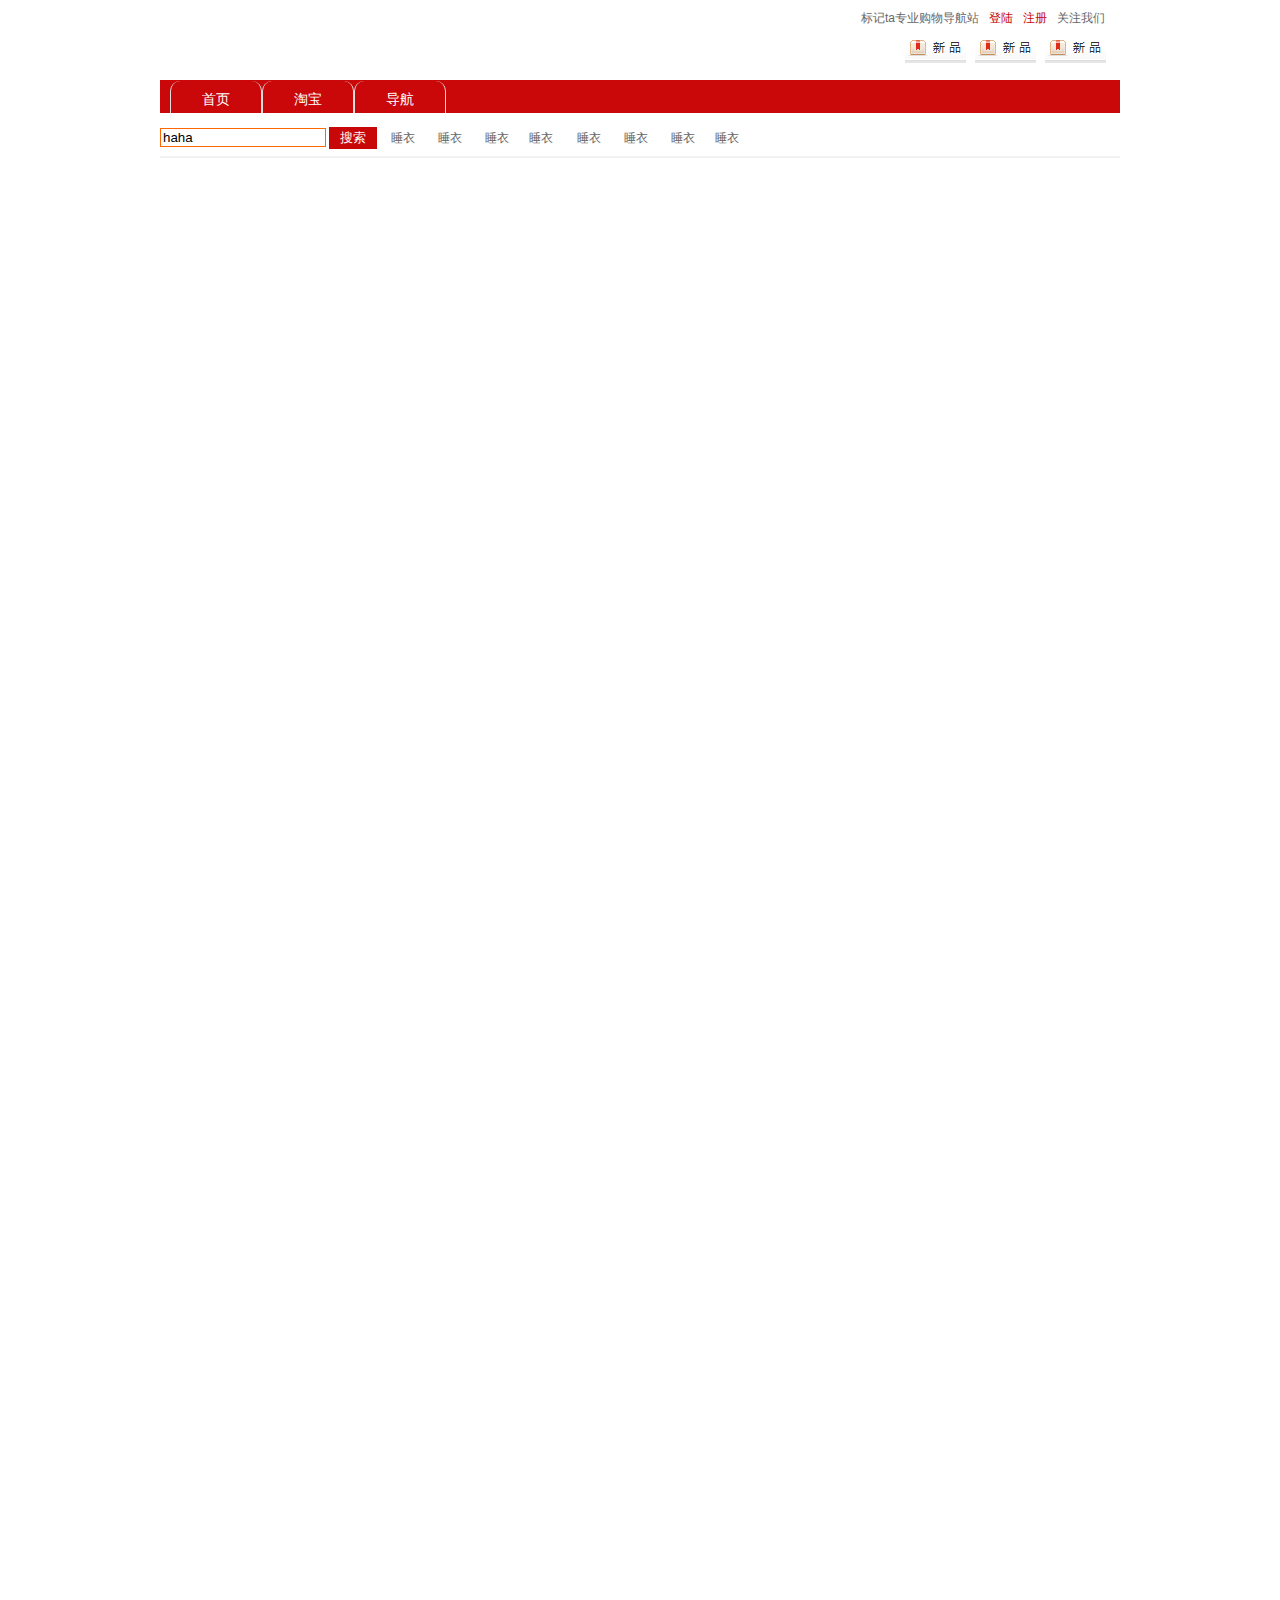
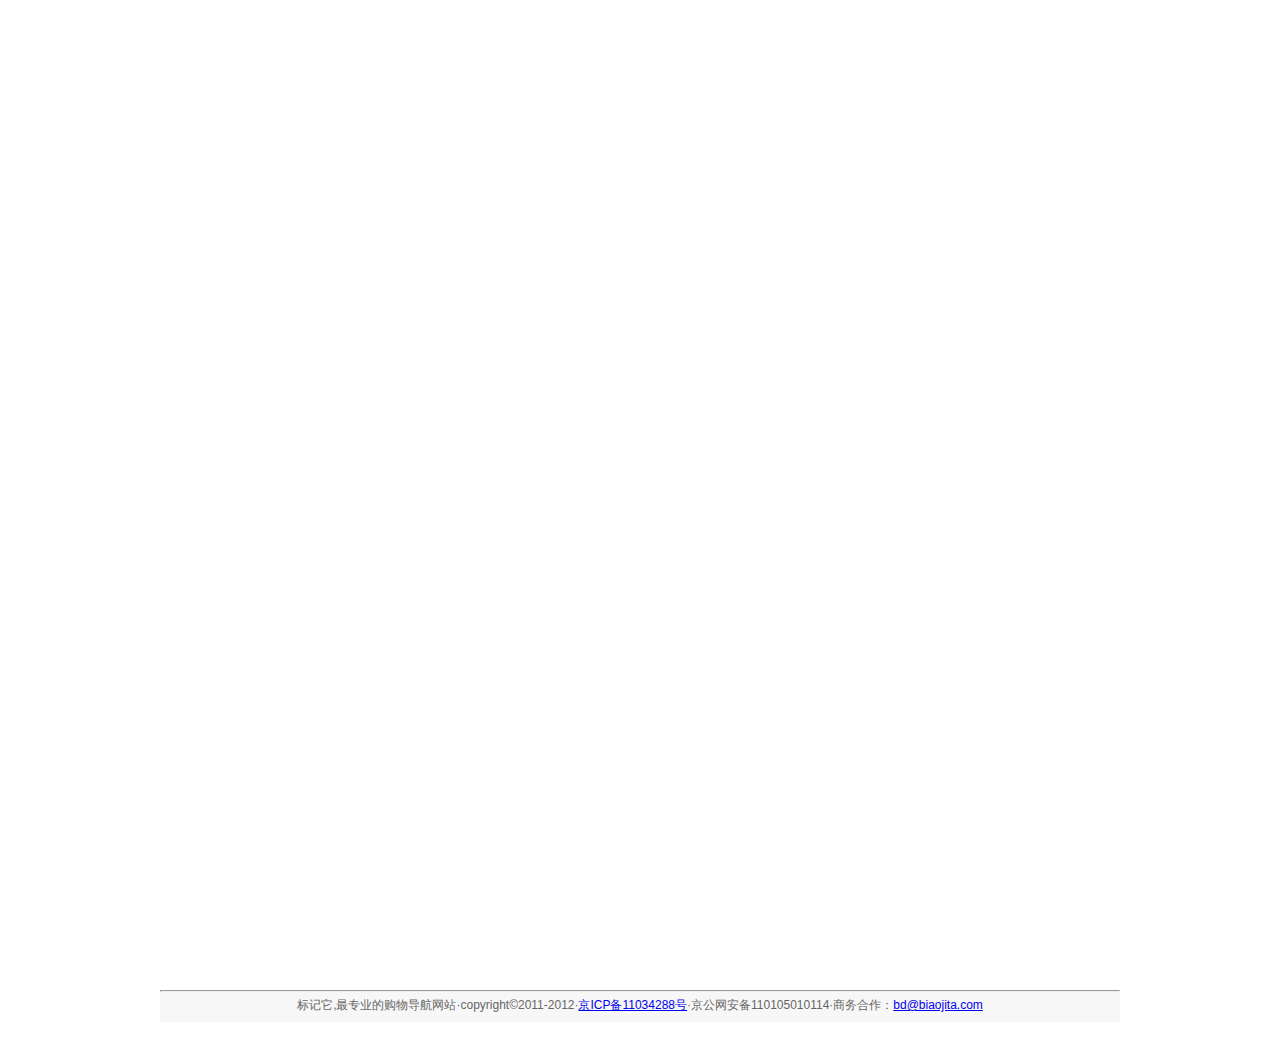
<file: daohang.html>
<!DOCTYPE html PUBLIC "-//W3C//DTD XHTML 1.0 Transitional//EN" "http://www.w3.org/TR/xhtml1/DTD/xhtml1-transitional.dtd">
<html xmlns="http://www.w3.org/1999/xhtml">
<head>
<meta http-equiv="Content-Type" content="text/html; charset=utf-8" />
<link href="css/style.css" rel="stylesheet" />
<script src="http://ajax.aspnetcdn.com/ajax/jQuery/jquery-1.7.1.min.js" type="text/javascript"></script>
<script src="js/site.js" type="text/javascript"></script>
<title>标记ta专业购物导航站</title>
</head>

<body>
<div class="wrapper">
	 <div id="head">
		 <div id="logo" >
			<a href="/" class="logourl"> </a>
		 </div>
		 <div id="topnav">
			 <ul><li><iframe width="63" height="24" frameborder="0" allowtransparency="true" marginwidth="0" marginheight="0" scrolling="no" border="0" src="http://widget.weibo.com/relationship/followbutton.php?language=zh_cn&width=63&height=24&uid=2607280680&style=1&btn=red&dpc=1"></iframe></li>
				<li>标记ta专业购物导航站</li>
				<li><a href="" class="red">登陆</a></li>
				<li><a href="" class="red">注册</a></li> 
				<li><a href="">关注我们</a></li>
			 </ul>
		 </div><!-- end of topnav -->
		 <div id="topnew">
		  <ul>
			<li><a href=""  ><img src="img/newbrand.png" /></a></li>
			<li><a href=""  ><img src="img/newbrand.png" /></a></li> 
			<li><a href=""><img src="img/newbrand.png" /></a></li>
		 </ul>
		 </div><!-- end of topnew -->
	 </div><!-- end of head -->
	<div id="navbox">	
		<ul>
		<li><a href="index.html">首页</a></li>
		<li><a href="#">淘宝</a></li>
		<li><a href="#">导航</a></li>
		</ul>
	</div><!-- end of navbox -->
	
	<div id="sobox">
		<form>
			<input type="text" value="haha" class="search_filed"name="keyword" /> <input type="submit" value="搜索" class="search" /> <a href="/s/xx">睡衣</a> <a href="/s/xx">睡衣</a> <a href="/s/xx">睡衣</a><a href="/s/xx">睡衣</a>
			<a href="/s/xx">睡衣</a> <a href="/s/xx">睡衣</a> <a href="/s/xx">睡衣</a><a href="/s/xx">睡衣</a>
		</form>
	</div>
	<div class="main" style="position:relative;z-index:99;background:#fff;width:100%;">
	<div style="position: relative; z-index: 1; height: 2400px; top: -235px;">
		 <iframe frameborder="0" marginheight="0" marginwidth="0" border="0" id="alimamaifrm" name="alimamaifrm" scrolling="no" height="2632px" width="100%" src="http://www.taobao.com/go/chn/tbk_channel/channelcode.php?pid=mm_23802248_2601901_9571317&eventid=101329" ></iframe>
		</div>
	</div> 
</div>
<div class="footer">
	<hr />
	标记它,最专业的购物导航网站·copyright&copy;2011-2012·<a href="http://www.miibeian.gov.cn">京ICP备11034288号</a>·京公网安备110105010114·商务合作：<a href="mailto:bd@biaojita.com" >bd@biaojita.com</a>
	</div>
</body>
</html>
</file>
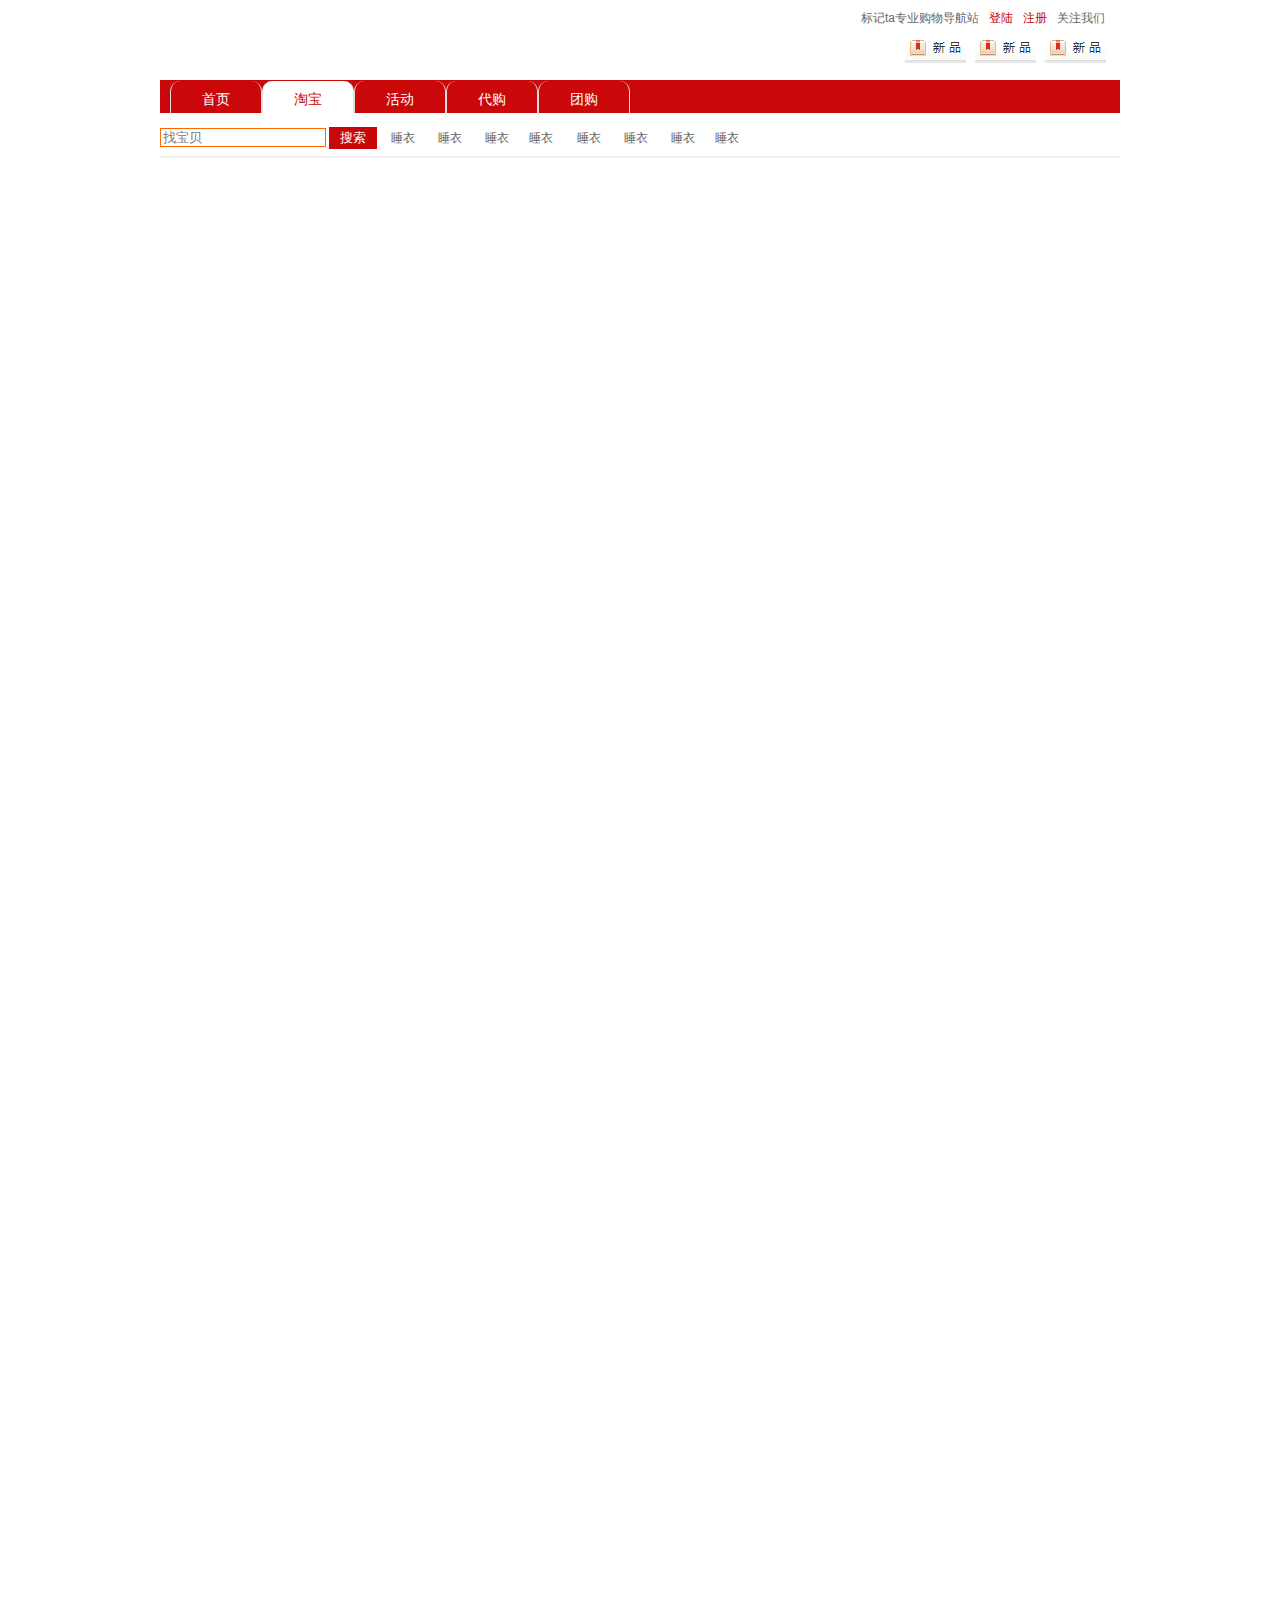
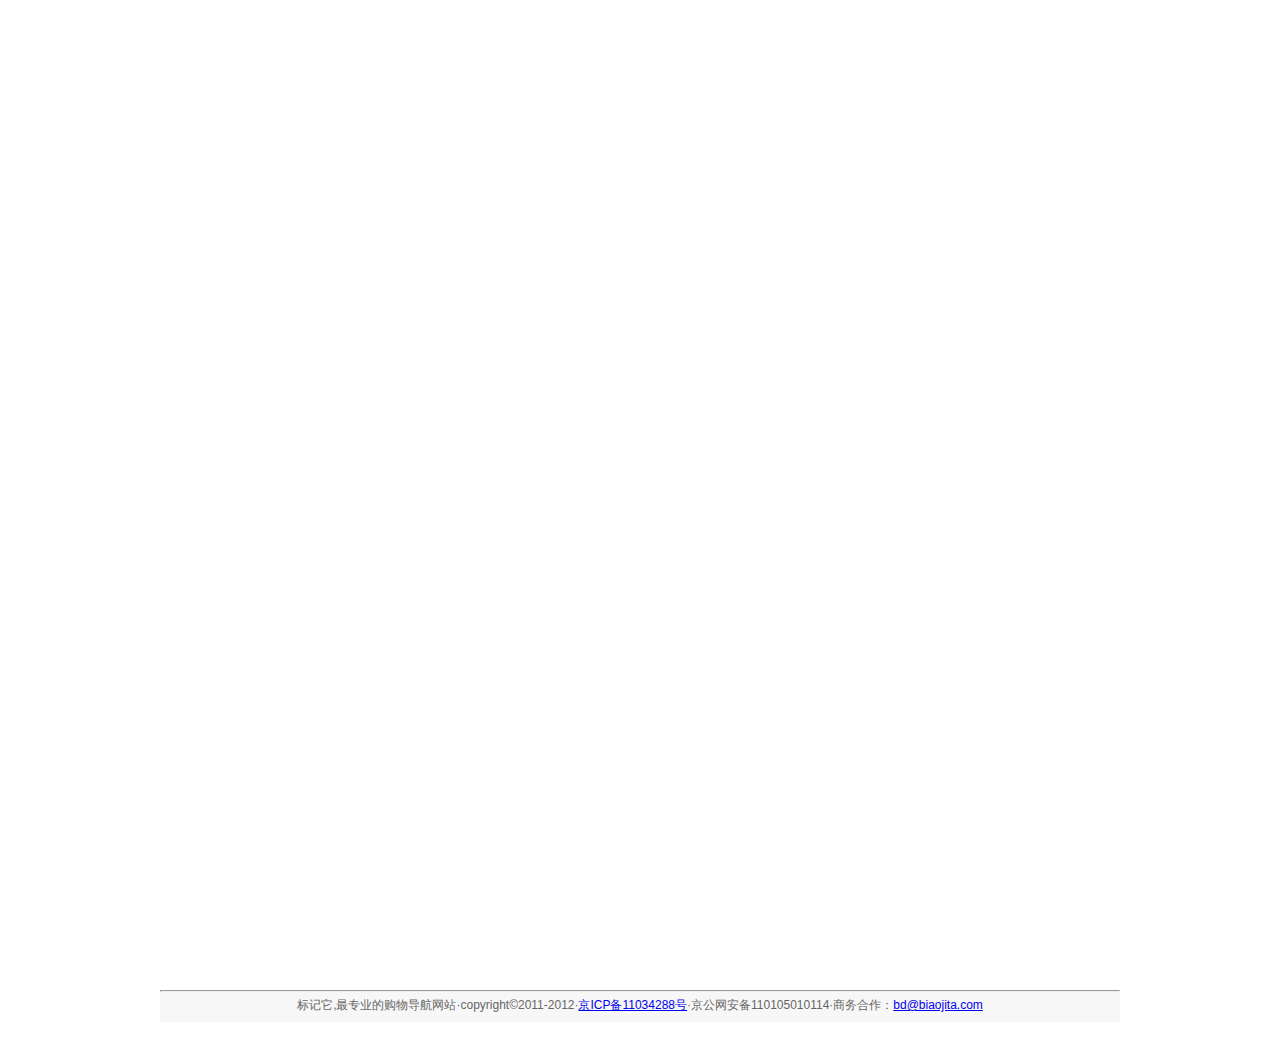
<file: taobao.html>
<!DOCTYPE html PUBLIC "-//W3C//DTD XHTML 1.0 Transitional//EN" "http://www.w3.org/TR/xhtml1/DTD/xhtml1-transitional.dtd">
<html xmlns="http://www.w3.org/1999/xhtml">
<head>
<meta http-equiv="Content-Type" content="text/html; charset=utf-8" />
<link href="css/style.css" rel="stylesheet" />
<script src="http://ajax.aspnetcdn.com/ajax/jQuery/jquery-1.7.1.min.js" type="text/javascript"></script>
<script src="js/site.js" type="text/javascript"></script>
<title>标记ta专业购物导航站--淘宝商品</title>
</head>

<body>
<div class="wrapper">
	 <div id="head">
		 <div id="logo" >
			<a href="/" class="logourl"> </a>
		 </div>
		 <div id="topnav">
			 <ul><li><iframe width="63" height="24" frameborder="0" allowtransparency="true" marginwidth="0" marginheight="0" scrolling="no" border="0" src="http://widget.weibo.com/relationship/followbutton.php?language=zh_cn&width=63&height=24&uid=2607280680&style=1&btn=red&dpc=1"></iframe></li>
				<li>标记ta专业购物导航站</li>
				<li><a href="" class="red">登陆</a></li>
				<li><a href="" class="red">注册</a></li> 
				<li><a href="">关注我们</a></li>
			 </ul>
		 </div><!-- end of topnav -->
		 <div id="topnew">
		  <ul>
			<li><a href=""  ><img src="img/newbrand.png" /></a></li>
			<li><a href=""  ><img src="img/newbrand.png" /></a></li> 
			<li><a href=""><img src="img/newbrand.png" /></a></li>
		 </ul>
		 </div><!-- end of topnew -->
	 </div><!-- end of head -->
	<div id="navbox">	
		<ul>
		<li><a href="index.html">首页</a></li>
		<li class="on"><a href="taobao.html">淘宝</a></li>
		<li><a href="activity.html">活动</a></li>
        <li><a href="daigou.html">代购</a></li>
        <li><a href="tuangou.html">团购</a></li>
		</ul>
	</div><!-- end of navbox -->
	
	<div id="sobox">
		<form>
			<input type="text" placeholder="找宝贝"  class="search_filed"name="keyword" /> <input type="submit" value="搜索" class="search" /> <a href="/s/xx">睡衣</a> <a href="/s/xx">睡衣</a> <a href="/s/xx">睡衣</a><a href="/s/xx">睡衣</a>
			<a href="/s/xx">睡衣</a> <a href="/s/xx">睡衣</a> <a href="/s/xx">睡衣</a><a href="/s/xx">睡衣</a>
		</form>
	</div>
	<div class="main" style="position:relative;z-index:99;background:#fff;width:100%;">
	<div style="position: relative; z-index: 1; height: 2400px; top: -235px;">
		 <iframe frameborder="0" marginheight="0" marginwidth="0" border="0" id="alimamaifrm" name="alimamaifrm" scrolling="no" height="2632px" width="100%" src="http://www.taobao.com/go/chn/tbk_channel/channelcode.php?pid=mm_23802248_2601901_9571317&eventid=101329" ></iframe>
		</div>
	</div> 
</div>
<div class="footer">
	<hr />
	标记它,最专业的购物导航网站·copyright&copy;2011-2012·<a href="http://www.miibeian.gov.cn">京ICP备11034288号</a>·京公网安备110105010114·商务合作：<a href="mailto:bd@biaojita.com" >bd@biaojita.com</a>
	</div>
</body>
</html>
</file>
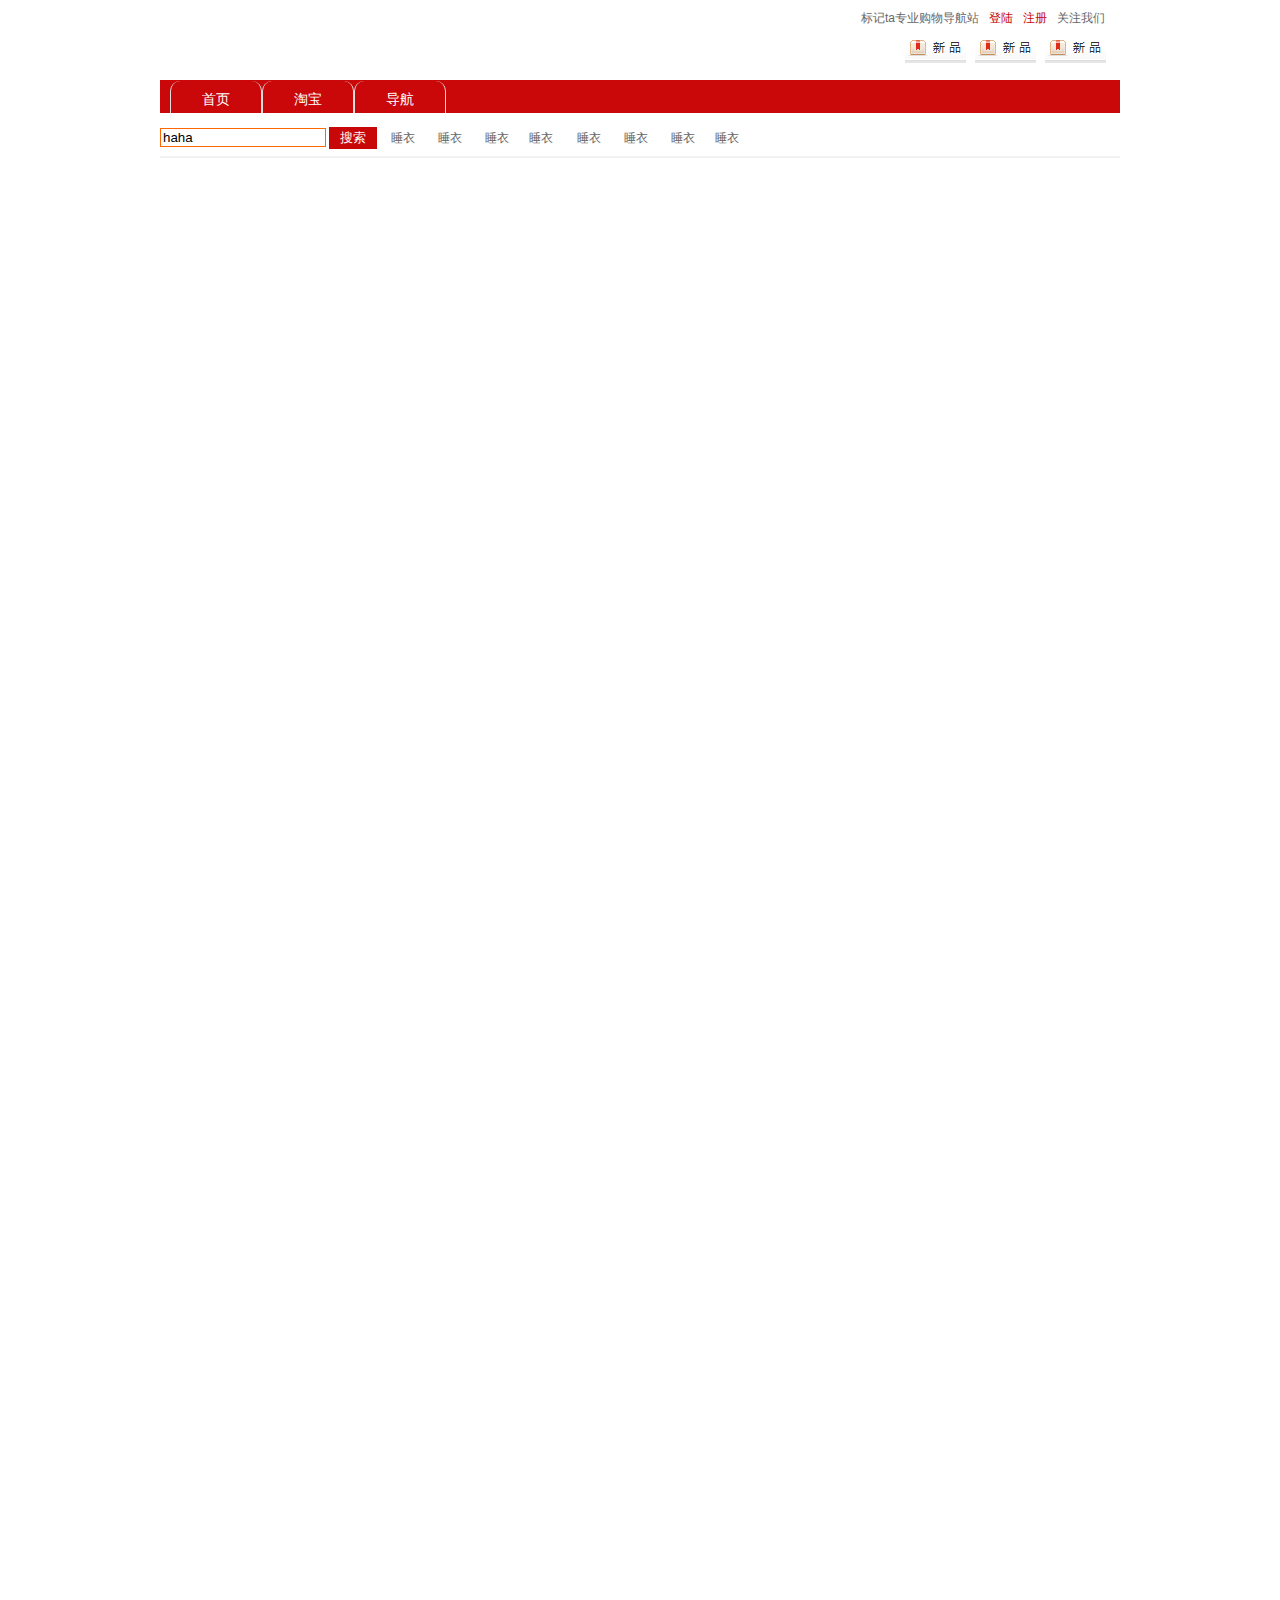
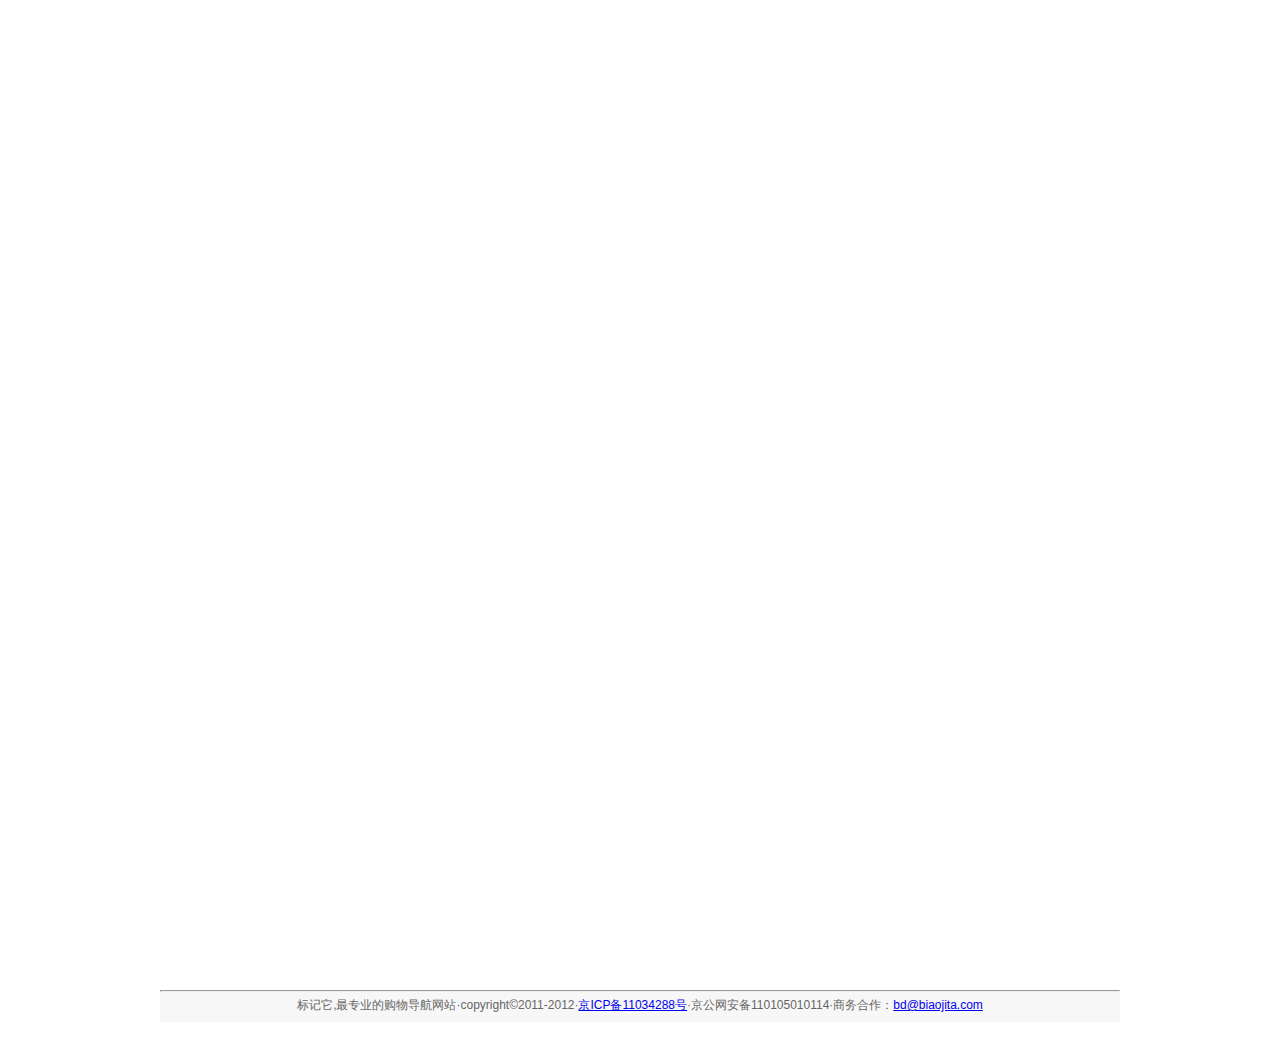
<file: Ƶ��.html>
<!DOCTYPE html PUBLIC "-//W3C//DTD XHTML 1.0 Transitional//EN" "http://www.w3.org/TR/xhtml1/DTD/xhtml1-transitional.dtd">
<html xmlns="http://www.w3.org/1999/xhtml">
<head>
<meta http-equiv="Content-Type" content="text/html; charset=gb2312" />
<link href="css/style.css" rel="stylesheet" />
<script src="http://ajax.aspnetcdn.com/ajax/jQuery/jquery-1.7.1.min.js" type="text/javascript"></script>
<script src="js/site.js" type="text/javascript"></script>
<title>���taרҵ���ﵼ��վ</title>
</head>

<body>
<div class="wrapper">
	 <div id="head">
		 <div id="logo" >
			<a href="/" class="logourl"> </a>
		 </div>
		 <div id="topnav">
			 <ul><li><iframe width="63" height="24" frameborder="0" allowtransparency="true" marginwidth="0" marginheight="0" scrolling="no" border="0" src="http://widget.weibo.com/relationship/followbutton.php?language=zh_cn&width=63&height=24&uid=2607280680&style=1&btn=red&dpc=1"></iframe></li>
				<li>���taרҵ���ﵼ��վ</li>
				<li><a href="" class="red">��½</a></li>
				<li><a href="" class="red">ע��</a></li> 
				<li><a href="">��ע����</a></li>
			 </ul>
		 </div><!-- end of topnav -->
		 <div id="topnew">
		  <ul>
			<li><a href=""  ><img src="img/newbrand.png" /></a></li>
			<li><a href=""  ><img src="img/newbrand.png" /></a></li> 
			<li><a href=""><img src="img/newbrand.png" /></a></li>
		 </ul>
		 </div><!-- end of topnew -->
	 </div><!-- end of head -->
	<div id="navbox">	
		<ul>
		<li><a href="index.html">��ҳ</a></li>
		<li><a href="#">�Ա�</a></li>
		<li><a href="#">����</a></li>
		</ul>
	</div><!-- end of navbox -->
	
	<div id="sobox">
		<form>
			<input type="text" value="haha" class="search_filed"name="keyword" /> <input type="submit" value="����" class="search" /> <a href="/s/xx">˯��</a> <a href="/s/xx">˯��</a> <a href="/s/xx">˯��</a><a href="/s/xx">˯��</a>
			<a href="/s/xx">˯��</a> <a href="/s/xx">˯��</a> <a href="/s/xx">˯��</a><a href="/s/xx">˯��</a>
		</form>
	</div>
	<div class="main" style="position:relative;z-index:99;background:#fff;width:100%;">
	<div style="position: relative; z-index: 1; height: 2400px; top: -235px;">
		 <iframe frameborder="0" marginheight="0" marginwidth="0" border="0" id="alimamaifrm" name="alimamaifrm" scrolling="no" height="2632px" width="100%" src="http://www.taobao.com/go/chn/tbk_channel/channelcode.php?pid=mm_23802248_2601901_9571317&eventid=101329" ></iframe>
		</div>
	</div> 
</div>
<div class="footer">
	<hr />
	�����,��רҵ�Ĺ��ﵼ����վ��copyright&copy;2011-2012��<a href="http://www.miibeian.gov.cn">��ICP��11034288��</a>������������110105010114�����������<a href="mailto:bd@biaojita.com" >bd@biaojita.com</a>
	</div>
</body>
</html>
</file>
<file: css/style.css>
html, body, div, span, applet, object, iframe,
h1, h2, h3, h4, h5, h6, p, blockquote, pre,
a, abbr, acronym, address, big, cite, code,
del, dfn, em, img, ins, kbd, q, s, samp,
small, strike, strong, sub, sup, tt, var,
b, u, i, center,
dl, dt, dd, ol, ul, li,
fieldset, form, label, legend,
table, caption, tbody, tfoot, thead, tr, th, td,
article, aside, canvas, details, embed, 
figure, figcaption, footer, header, hgroup, 
menu, nav, output, ruby, section, summary,
time, mark, audio, video {
	margin: 0;
	padding: 0;
	border: 0;
	font-size: 100%;
	font: inherit;
	vertical-align: baseline;
}
/* HTML5 display-role reset for older browsers */
article, aside, details, figcaption, figure, 
footer, header, hgroup, menu, nav, section {
	display: block;
}
body {
margin: 0;
color: #666;
font: 9pt Tahoma,Arial,Helvetica,Sans-Serif;
line-height: 14px;
letter-spacing: 0;
}
ol, ul {
	list-style: none;
}
blockquote, q {
	quotes: none;
}
blockquote:before, blockquote:after,
q:before, q:after {
	content: '';
	content: none;
}
table {
	border-collapse: collapse;
	border-spacing: 0;
}

.wrapper {
	width:960px;
	margin:0 auto;
}

ul li a {
	color: #666;
	text-decoration: none;
}
#head {
width:100%;
height:80px; 
position:relative;
background:url(http://i1.quwan.com/themes/default/imgs/global/xmas_headbg.gif) no-repeat;
}
#topnav {
	position:absolute;
	top:3px;
	right:10px;
	height:30px;
}
#topnav ul li{
	float:left;
	width:auto;
	font-family:Tahoma, Helvetica, sans-serif;
	font-size:12px;
	line-height:17px;
	padding: 2px 5px;;
	text-decoration: none;
	line-height: 26px;
}
 
#topnew {
	position:absolute;
	top:35px;
	right:10px;
}
#topnew ul li {
	float:left;
	width:60px;
	height:30px;
	padding: 0 5px;
}

a:hover {
	color: #C90809;
	text-decoration: underline;
}
.red  {
	color: #C90809;
}
a.logourl {
	display:block;
	text-indent:9999;
	width:250px;
	height:80px;
}


#navbox { 
margin: 0px auto;
width: 960px;
height: 32px;
padding-top: 1px;
background: url(http://i1.quwan.com/themes/default/imgs/global/xmas_navbg.gif) no-repeat 0 0;
background-color: #CA0809;
position: relative;
z-index: 100;
}
#navbox ul {
	padding-left:10px;
}
#navbox ul li {
	float:left;
	height:27px;
	padding-top:5px;
	width:90px;
	text-align:center;
	border-top-left-radius: 10px;
    border-top-right-radius: 10px;
	border-left:1px solid #DDDDDD;
	border-right:1px solid #DDDDDD;
	
}
#navbox ul li a{
	color:white;
	font-family: "" Tahoma;
	padding-top:5px;
	font-size:14px;
	line-height:17px;
	display:block;
	text-decoration:none;
}
#navbox ul li:hover {
	background-color:white;
	
}
#navbox ul li:hover a{
 color: #C90809;
}
#navbox .on {
	background-color:white;
	color: #C90809;
}
#navbox .on a {
	color: #C90809;
}

#sobox {
line-height:26px;
height: 36px;
margin-bottom: 12px;
border-bottom: 2px solid #F2F2F2;
padding-top:7px;
position: relative;
}
#sobox form {
	line-height: 36px;
}

.search {
	background-color:rgb(200,7,8); 
	border:none;
	color:white;
	height: 22px;
    width: 48px;
	
}
.search_filed {
	border:1px solid #F60;;
	width:160px;
}
#sobox a {
	text-decoration:none;
	margin:0 10px;
	color: #666;
}
#sobox a:hover {
	color: #C90809;
}



.main {
	overflow:hidden;
}

.clear {
 clear:both;
 font-size: 0;
 line-height: 0;
 height: 0;
}
.left {
float:left;
width:738px;
display:block;
min-height:400px;

}

.ad_container {
	position:relative;
	border-bottom: 1px solid #CCC;
}
.ad_image {
	width:738px;
	height:240px;
}
.flash {
	position:relative;
}
ul.flash li {
	position:absolute;
	width:738px;
	height:240px;
	display:none;
}
.flash .show {
	display:block;
}
ul.flash li img {
	width:738px;
	height:240px;
}
.ad_index {
	position:absolute;
	bottom:10px;
	right:20px;
	height:15px;
	z-index:444;
	
}
.ad_index ul li {
	float:left;
	line-height:15px;
	font-size:10px;
	width:20px;
	BACKGROUND-COLOR: #fff;
	color:#7F0019;
	margin: 2px;
	text-align:center;
	BORDER: 1px solid #CECECE;
	FONT-FAMILY: "Arial";
}
.ad_index ul li:hover, .ad_index ul li.index_on {
	background-color:#7F0019;
	color:white;
	cursor:pointer;
}

/* fenlei */

.category {
	width:100%;
	/*min-height:200px; */
	margin-top:10px;
}
.category h2 { 
	width: 143px;
    height: 26px;
	line-height:26px;
	font-size:15px;
	background: url(http://i.vanclimg.com/header/20110708/SpritesBg.gif) no-repeat -208px -210px;
	color:white;
	padding-left:20px;
	font-family: "Microsoft YaHei";
}
.category ul { 
	overflow: hidden;
	border: 1px solid #CCC;
}
.category ul li {
	width:120px;
	float:left;
	padding:15px 10px; 
	margin:2px;
	text-align:center;
	border:white 1px solid;
	border-bottom: 1px dashed #CCC;
}
.category ul li:hover{
	border:#F27B04 1px solid;
}

.right {
	float:right;
	width:210px;
	margin-left:10px;
	display:block;
	min-height:400px; 
}
.login_box {
	
}
.login_box h2 {
	line-height:27px;
	font-size:22px;
	text-align:center;
	text-indent:-9999px;
	
}
.login_box_link {
/*	padding-left:10px;
	text-align:center;
	padding-top:5px;
	border-top: 2px solid #F2F2F2;
	*/
	height: 39px;
line-height: 39px;
border-top: 1px solid #DDD;
overflow: hidden;
text-align: center;
background-color: #CA0809;
color: #CCC;
}
.login_box_link a {
	margin: 0 10px;
	color: #666;
}
.login_box_link a:hover{
	text-decoration:underline;
	cursor:pointer;
	
}
 
.login_box a {
	margin-right:10px;
	color: white;
	text-decoration:none;
	font-size:14px;
	font-family: "Microsoft YaHei";
}
.intro {
	border: 2px solid #F2F2F2;
	height: 236px;
	background-color: #FFFBE1;
	color: #C90809;
}
 
.intro ul li {
	list-style:none;
	height:50px;
	border-bottom: 1px solid #E1E1E1;
	text-align:center;
}
.intro ul li strong{
	display:block;
	line-height:25px;
	font-family: "΢ź",arial, sans-serif;
	font-weight: bold;
	padding-left:10px;
	font-size:18px;
	text-align:left;
}
.intro ul li a{
	padding:0 10px;
	line-height:25px;
	color: #666;
	font-family: Tahoma, Geneva, sans-serif;
}
.activity_ads {
	margin:10px 0;
}
.ads_sidebar {
	margin-top:15px;
}
.ads_sidebar h2 {
	font-weight: bold;
	line-height: 30px;
	font-size: 14px;
	text-align: center;
	border-bottom: 1px solid #CACACA;
	font-family: 黑体;
}
.breadcumb {
	height:30px;
	line-height:30px;
}
/* activity */
.activity_list {
	margin-top:20px;
}
.activity_head {
	overflow:hidden;
	 height: 51px;
    width: 760px;
	position:relative;
    background: url(http://www.fanlibang.com/newtaobao/newimages/sales_title.gif) no-repeat scroll 0 0 transparent;
}
.search_bar {
	position:absolute;
	top:5px;
	right:40px;
}
.activity_list ul li {
	overflow:hidden;
	border-top: 2px #CCC dotted;
	padding:5px 0;
}
.act_logo {
	float:left;
	width:450px;
	height:210px;
	padding-right:10px;
	border-right:2px #ccc dotted;
}
.act_detail {
	float:left;
	width:240px;
	margin-left:10px;
	height: 210px;
}
.act_detail  dt {
	overflow:hidden;
}
.act_detail .site_logo, .daigou_detail .site_logo {
	float:left; 
	margin-top:30px; 
}
.act_detail .btn, .daigou_detail .btn {
	display:block;
	width:100px;
	height:30px;
	float:right;
	font-size:28px;
	line-height:30px;
	background-color:#CA0809 ; 
	color:white;
	text-decoration:none;
	font-family: 'Microsoft yahei', Verdana;
	font-size: 18px;
	font-weight: bold;
	text-align:center;
	margin:30px 10px 0 0;
}
 
.act_detail dl dt {
	height:auto;
} 
.act_title {
	font-family: 'Microsoft yahei', Verdana;
	font-size: 18px;
	font-weight: bold;
	text-align:center;
	clear:both;
	padding:10px;
}
.act_static, .act_time {
	text-align:center;
	margin-top:10px;
}
/* daigou partial */

.daigo_logo {
	float: left;
	width: 220px;
	height: 220px;
	overflow: hidden;
	padding-right: 10px;
	border-right: 2px #CCC dotted;
}
.daigou_detail {
	float: left;
width: 490px;
margin-left: 10px;
height: 220px;
}
.daigou_detail .site_logo {
	margin-top:10px;
}
.daigou_detail table {
	width:100%;
	height:100%;
}
.daigou_detail table td {
	border:1px  solid #ccc;
	height:30px;
	line-height:30px;
	text-align:center;
	word-wrap：break-word;
}
table td.filed_head {
	font-family: 'Microsoft yahei', Verdana;
	font-size: 14px;
	font-weight: bold;
	width:85px;
}
/* tuan gou page */
.tuanitem {
	float:left;
	width:360px; 
	height:365px;
	margin-left:5px;
	border:1px solid #ccc;
}
.imgloading {
	width:318px;
	height:198px;
	padding-left:10px;
}
.box-cont {
	padding:5px 10px;
}
.deal-title a{
	font-family: "Microsoft YaHei",黑体ed1\4f53,arial,sans-serif;
	font-size: 20px;
	line-height: 28px;
	height: 56px;
	overflow: hidden; 
	color:#111;
	text-decoration:none;
	font-weight:bold;
	
}
.deal-title {
	margin-bottom: 10px;
	margin-left: 5px;
}
.Price-font {
	padding-top: 8px;
	color: #F60;
	font-size: 36px;
	line-height: 38px;
	overflow: hidden;
	text-align: left;
}
.view-btn, .lavetime {
	float:right;
	
}
.deal-infor {
	padding-top: 10px;
}
.view-btn {
	margin-top: -30px;
	background-color: #C80708;
	border: none;
	color: white;
	height: 30px;
	width: 100px;
	line-height: 30px;
	font-size: 22px;
	text-align: center;
	font-family: "微软雅黑";
	text-decoration: none;
}
.view-btn:hover {
	background-color: #F60;
	color: black;
}
.count {
	float:left;
}
.tuan_nav_cont {
    height: 40px;
    padding: 10px 0;
    border-bottom: 1px solid #CCC;
}
.tuan_nav_bar {
    line-height: 30px;
    font-size: 12px;
    margin-left:10px;
}
.tuan_nav_bar strong {
    font-weight:bold;
}
.tuan_nav_bar a {
    line-height:20px;
    font-size:12px;
    color: #C90809;
    text-decoration:none;
    padding:10px;
    margin-left:10px;
}
.tuan_nav_bar a:hover {
    color:white;
    background:#C90809;
}
.tuan_section_wrapper {
    border:1px solid #ccc;
    -webkit-border-radius:5px;
    -moz-border-radius:5px;
    -o-border-radius:5px;
    -ms-border-radius:5px;
	margin:10px 0 10px -5px;
    border-radius:5px;
}
.tuan_section {
    padding:5px 10px;
}
.tuan_section h2 {
    height: 25px;
    margin-bottom: 10px;
    padding: 5px 13px 0;
    line-height: 20px;
    color: #111;
    font-family: tahoma, arial, 宋体, sans-serif;
    font-size:14px;
    font-weight:bold;
    border-bottom: 1px solid #CCC;
}
.tuan_section ul li  {
        padding-left:15px;
        font-size:14px;
        line-height:30px;
}
.tuan_section ul li span {
 color:#C00;
 padding-right:5px;
}
.tuan_city {
    overflow:hidden;
}
.tuan_city a {
    display:block;
    float:left;
    margin-left:10px;
    line-height:20px;
    font-size:12px ;
    text-decoration:none;
    padding:10px;
    margin-left:10px;
    color:white;
    background:#C90809;
}
/*
site description box

.site_detail {
	float:left;
	height: 199px;
	width: 193px;
	border:1px #ccc solid;
}
.site_desc {
	float:left;
	margin-left:10px;
}
.site_description h2 {
	font-size:16px;
	font-family: "Microsoft YaHei";
	line-height:26px;
	color:black;
}

.site_logo {
	text-align: center;
	padding-top: 40px;
}*/
/*
.nav_container {
	position:relative;
	margin-top:10px;
}
.nav_title {
	 
	width:100%;
	height:30px; 
	background-color:gray;
}
*/
.footer {
	margin:20px auto;
	width:960px;
	background: #F7F7F7;
	text-align:center;
	padding-bottom:10px;
}
</file>
